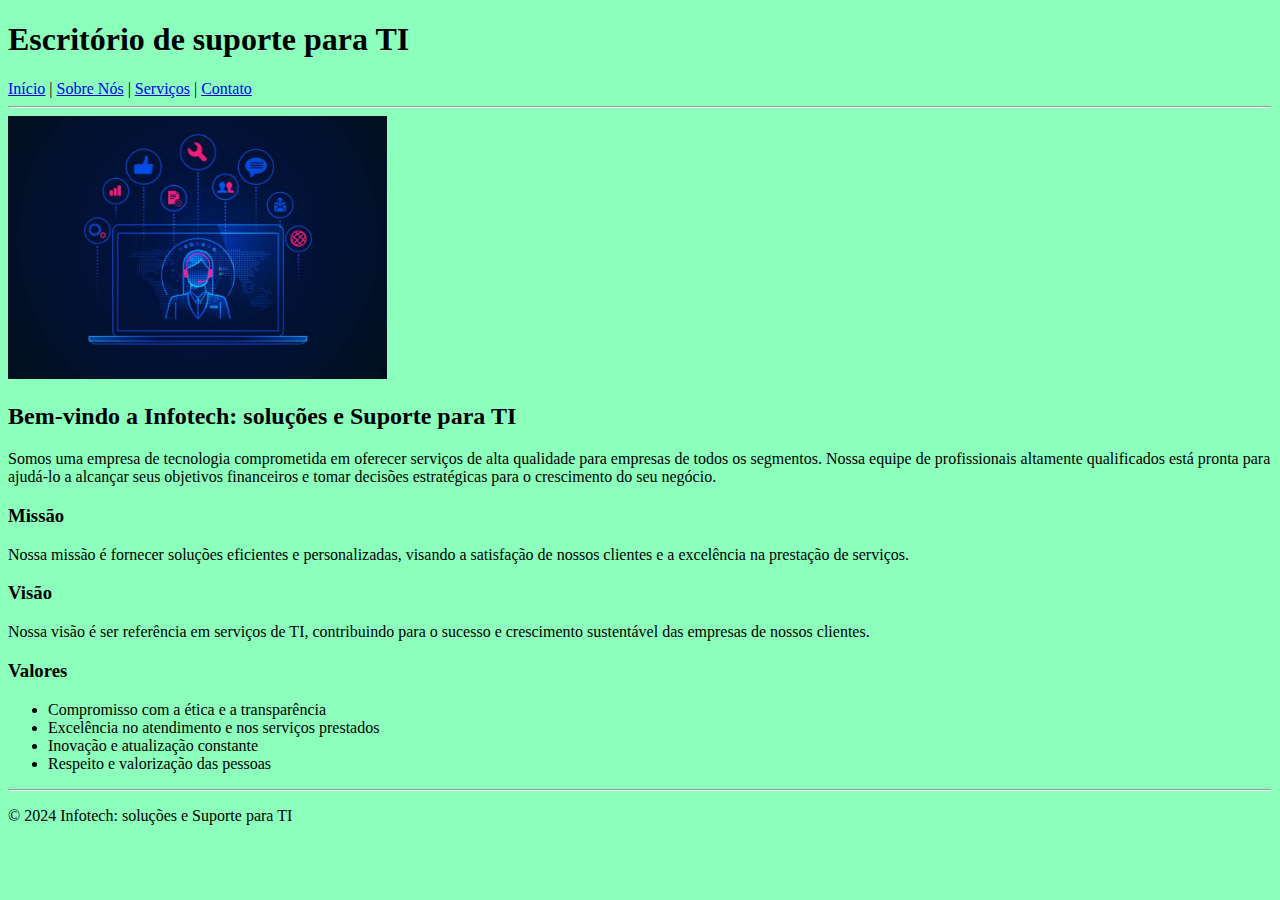
<file: Projeto/Pagina_inicial/index.html>
<!DOCTYPE html>
<html lang="pt-BR">
  <head>
    <meta charset="UTF-8" />
    <meta name="viewport" content="width=device-width, initial-scale=1.0" />
    <meta name="description" content="Páginas para aula." />
    <meta name="keywords" content="Desenvolimento BackEnd" />
    <meta name="author" content="Brayan Fernandes" />
    <link href="../CSS/style.css" rel="stylesheet" />

    <title>ATIVIDADE HTML/GIT</title>
  </head>

  <body>
    <header>
      <h1>Escritório de suporte para TI</h1>
      <nav>
        <a href="../Pagina_inicial/index.html">Início</a> |
        <a href="../sobre/sobre.html">Sobre Nós</a> |
        <a href="../servicos/servico.html">Serviços</a> |
        <a href="../contato/contato.html">Contato</a>
      </nav>
    </header>

    <hr />

    <main>
      <img
        src="../images/GettyImages-1136343736-1-1.jpg"
        width="100%"
        height="auto"
        class="img"
      />
      <h2>Bem-vindo a Infotech: soluções e Suporte para TI</h2>
      <p>
        Somos uma empresa de tecnologia comprometida em oferecer serviços de
        alta qualidade para empresas de todos os segmentos. Nossa equipe de
        profissionais altamente qualificados está pronta para ajudá-lo a
        alcançar seus objetivos financeiros e tomar decisões estratégicas para o
        crescimento do seu negócio.
      </p>
      <article>
        <h3>Missão</h3>
        <p>
          Nossa missão é fornecer soluções eficientes e personalizadas, visando
          a satisfação de nossos clientes e a excelência na prestação de
          serviços.
        </p>
      </article>
      <article>
        <h3>Visão</h3>
        <p>
          Nossa visão é ser referência em serviços de TI, contribuindo para o
          sucesso e crescimento sustentável das empresas de nossos clientes.
        </p>
      </article>
      <article>
        <h3>Valores</h3>
        <ul>
          <li>Compromisso com a ética e a transparência</li>
          <li>Excelência no atendimento e nos serviços prestados</li>
          <li>Inovação e atualização constante</li>
          <li>Respeito e valorização das pessoas</li>
        </ul>
      </article>
    </main>

    <hr />

    <footer>
      <p>&copy; 2024 Infotech: soluções e Suporte para TI</p>
    </footer>
  </body>
</html>
</file>
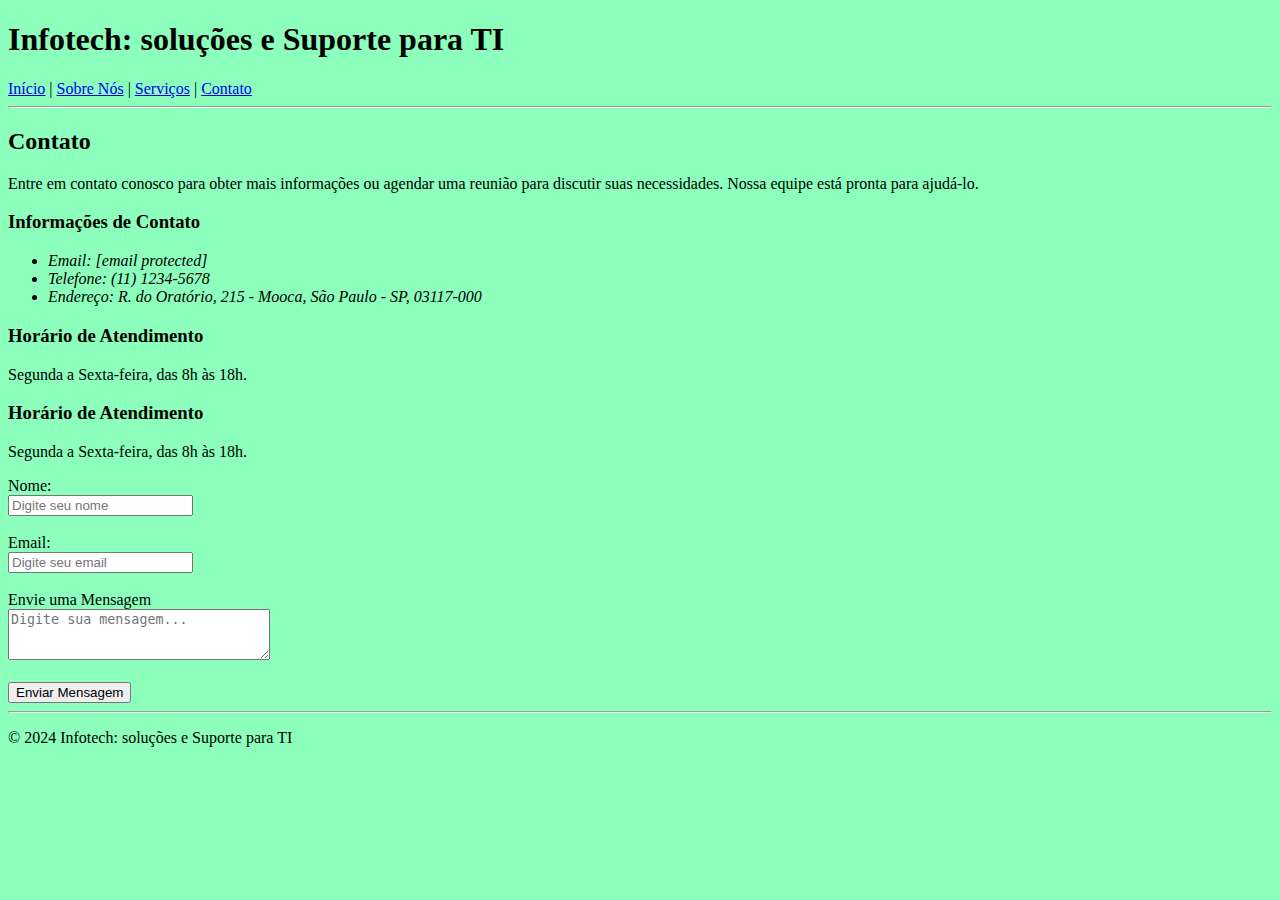
<file: Projeto/contato/contato.html>
<!DOCTYPE html>
<html lang="pt-BR">
  <head>
    <meta charset="UTF-8" />
    <meta name="viewport" content="width=device-width, initial-scale=1.0" />
    <meta name="description" content="Páginas para aula." />
    <meta
      name="keywords"
      content="Desenvolimento BackEnd"
    />
    <meta name="author" content="Brayan Fernandes" />
    <link href="../CSS/style.css" rel="stylesheet">

    <title>ATIVIDADE HTML/GIT</title>
  </head>

  <body>
    <header>
      <h1>Infotech: soluções e Suporte para TI</h1>
      <nav>
        <a href="../Pagina_inicial/index.html">Início</a> |
        <a href="../sobre/sobre.html">Sobre Nós</a> |
        <a href="../servicos/servico.html">Serviços</a> |
        <a href="../contato/contato.html">Contato</a>
      </nav>
    </header>

    <hr />

    <main>
      <h2>Contato</h2>
      <p>
        Entre em contato conosco para obter mais informações ou agendar uma
        reunião para discutir suas necessidades. Nossa equipe está
        pronta para ajudá-lo.
      </p>

      <article>
        <h3>Informações de Contato</h3>
        <ul>
          <li><em>Email: [email protected]</em></li>
          <li><em>Telefone: (11) 1234-5678</em></li>
          <li><em>Endereço: R. do Oratório, 215 - Mooca, São Paulo - SP, 03117-000</em></li>
        </ul>
      </article>

      <article>
        <h3>Horário de Atendimento</h3>
        <p>Segunda a Sexta-feira, das 8h às 18h.</p>
      </article>

      <article>
        <h3>Horário de Atendimento</h3>
        <p>Segunda a Sexta-feira, das 8h às 18h.</p>
      </article>

      <form>
        <label for="nome">Nome: </label>
        <br />
        <input
          type="text"
          id="nome"
          name="nome"
          placeholder="Digite seu nome"
          required
        />
        <br /><br />

        <label for="email">Email: </label>
        <br />
        <input
          type="email"
          id="email"
          name="email"
          placeholder="Digite seu email"
          required
        />
        <br /><br />

        <label for="mensagem">Envie uma Mensagem</label>
        <br />
        <textarea
          name="mensagem"
          id="mensagem"
          cols="30"
          rows="3"
          placeholder="Digite sua mensagem..."
        ></textarea>
        <br /><br />
        <input type="submit" value="Enviar Mensagem" />
      </form>
    </main>

    <hr />

    <footer>
      <p>&copy; 2024 Infotech: soluções e Suporte para TI</p>
    </footer>
  </body>
</html>
</file>
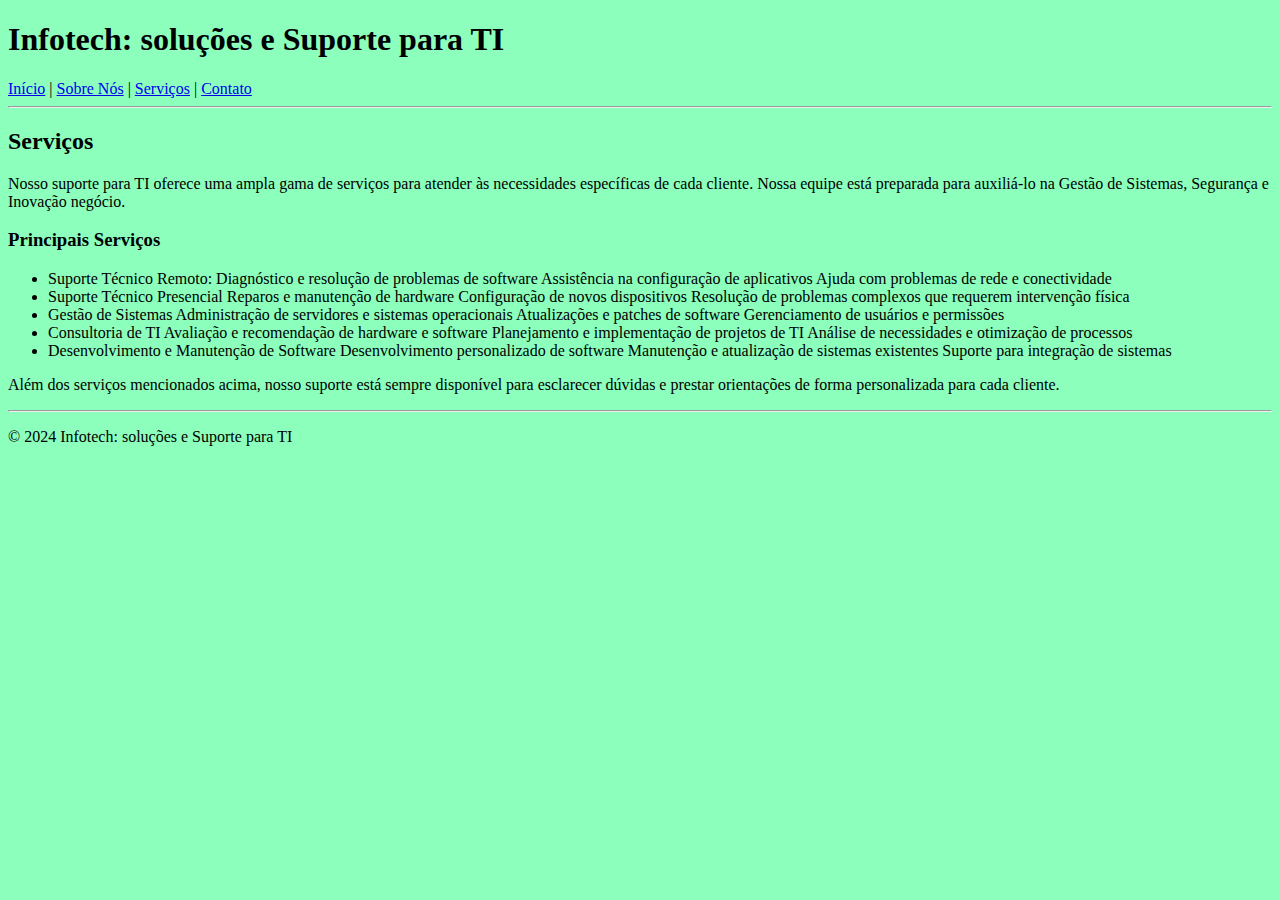
<file: Projeto/servicos/servico.html>
<!DOCTYPE html>
<html lang="pt-BR">
  <head>
    <meta charset="UTF-8" />
    <meta name="viewport" content="width=device-width, initial-scale=1.0" />
    <meta name="description" content="Páginas para aula." />
    <meta
      name="keywords"
      content="Desenvolimento BackEnd"
    />
    <meta name="author" content="Brayan Fernandes" />
    <link href="../CSS/style.css" rel="stylesheet">

    <title>ATIVIDADE HTML/GIT</title>
  </head>

  <body>
    <header>
      <h1>Infotech: soluções e Suporte para TI</h1>
      <nav>
        <a href="../Pagina_inicial/index.html">Início</a> |
        <a href="../sobre/sobre.html">Sobre Nós</a> |
        <a href="../servicos/servico.html">Serviços</a> |
        <a href="../contato/contato.html">Contato</a>
      </nav>
    </header>

    <hr />

    <main>
      <h2>Serviços</h2>
      <p>
        Nosso suporte para TI oferece uma ampla gama de serviços
        para atender às necessidades específicas de cada cliente. Nossa equipe
        está preparada para auxiliá-lo na Gestão de Sistemas, Segurança e Inovação 
        negócio.
      </p>
      <article>
        <h3>Principais Serviços</h3>
        <ul>
          <li>
            Suporte Técnico Remoto:

            Diagnóstico e resolução de problemas de software
            Assistência na configuração de aplicativos
            Ajuda com problemas de rede e conectividade
            
          </li>
          <li>
            Suporte Técnico Presencial

            Reparos e manutenção de hardware
            Configuração de novos dispositivos
            Resolução de problemas complexos que requerem intervenção física
          </li>
          <li>
            Gestão de Sistemas

            Administração de servidores e sistemas operacionais
            Atualizações e patches de software
            Gerenciamento de usuários e permissões
          </li>
          <li>
            Consultoria de TI

            Avaliação e recomendação de hardware e software
            Planejamento e implementação de projetos de TI
            Análise de necessidades e otimização de processos
          </li>
          <li>
            Desenvolvimento e Manutenção de Software

            Desenvolvimento personalizado de software
            Manutenção e atualização de sistemas existentes
            Suporte para integração de sistemas
          </li>
        </ul>
      </article>
      <article>
        <p>
          Além dos serviços mencionados acima, nosso suporte está sempre
          disponível para esclarecer dúvidas e prestar orientações de
          forma personalizada para cada cliente.
        </p>
      </article>
    </main>

    <hr />

    <footer>
      <p>&copy; 2024 Infotech: soluções e Suporte para TI</p>
    </footer>
  </body>
</html>
</file>
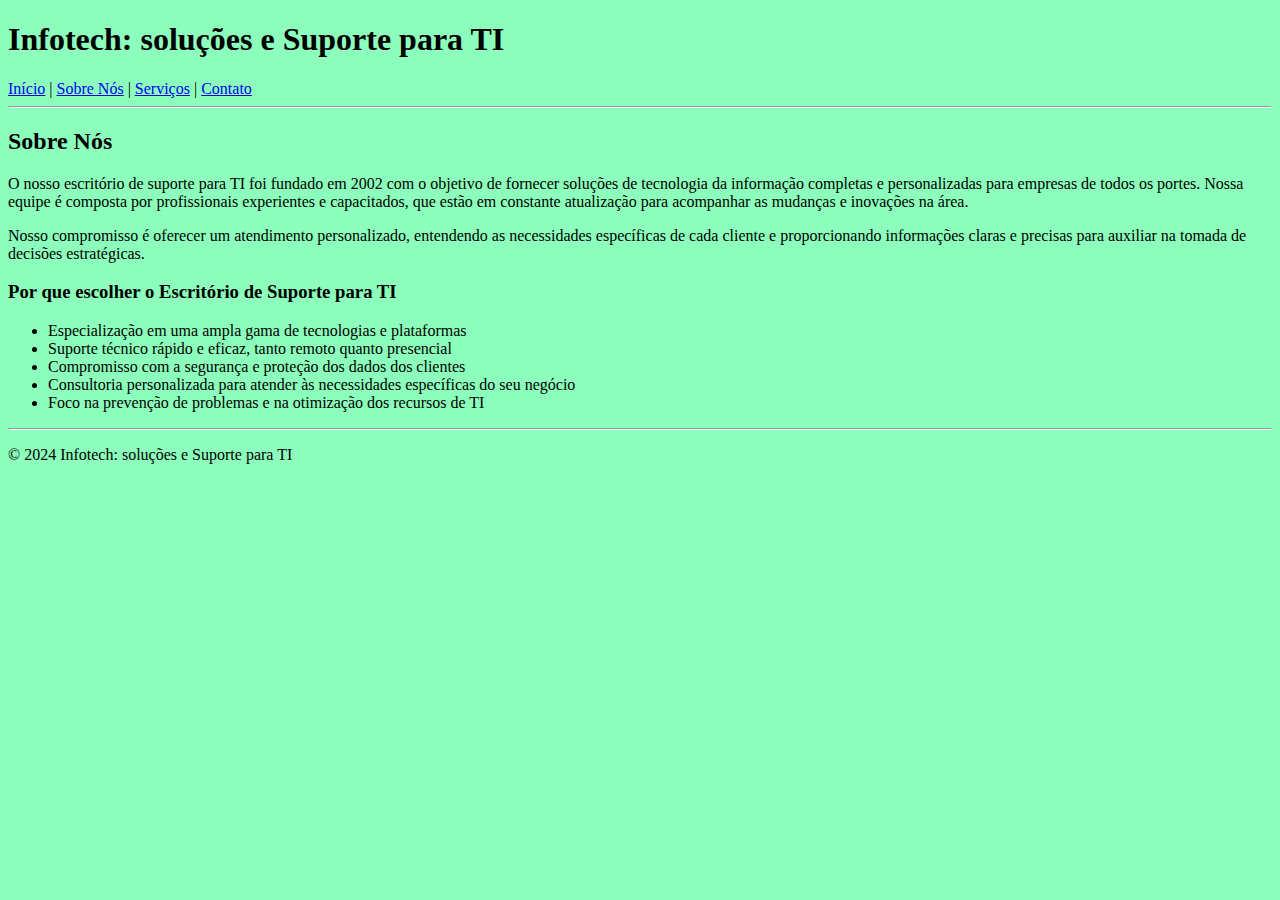
<file: Projeto/sobre/sobre.html>
<!DOCTYPE html>
<html lang="pt-BR">
  <head>
    <meta charset="UTF-8" />
    <meta name="viewport" content="width=device-width, initial-scale=1.0" />
    <meta name="description" content="Páginas para aula." />
    <meta name="keywords" content="Desenvolimento BackEnd" />
    <meta name="author" content="Brayan Fernandes" />
    <link href="../CSS/style.css" rel="stylesheet" />

    <title>ATIVIDADE HTML/GIT</title>
  </head>

  <body>
    <header>
      <h1>Infotech: soluções e Suporte para TI</h1>
      <nav>
        <a href="../Pagina_inicial/index.html">Início</a> |
        <a href="../sobre/sobre.html">Sobre Nós</a> |
        <a href="../servicos/servico.html">Serviços</a> |
        <a href="../contato/contato.html">Contato</a>
      </nav>
    </header>

    <hr />

    <main>
      <h2>Sobre Nós</h2>
      <p>
        O nosso escritório de suporte para TI foi fundado em 2002 com o objetivo
        de fornecer soluções de tecnologia da informação completas e
        personalizadas para empresas de todos os portes. Nossa equipe é composta
        por profissionais experientes e capacitados, que estão em constante
        atualização para acompanhar as mudanças e inovações na área.
      </p>
      <p>
        Nosso compromisso é oferecer um atendimento personalizado, entendendo as
        necessidades específicas de cada cliente e proporcionando informações
        claras e precisas para auxiliar na tomada de decisões estratégicas.
      </p>

      <article>
        <h3>Por que escolher o Escritório de Suporte para TI</h3>
        <ul>
          <li>Especialização em uma ampla gama de tecnologias e plataformas</li>
          <li>
            Suporte técnico rápido e eficaz, tanto remoto quanto presencial
          </li>
          <li>Compromisso com a segurança e proteção dos dados dos clientes</li>
          <li>
            Consultoria personalizada para atender às necessidades específicas
            do seu negócio
          </li>
          <li>
            Foco na prevenção de problemas e na otimização dos recursos de TI
          </li>
        </ul>
      </article>
    </main>

    <hr />

    <footer>
      <p>&copy; 2024 Infotech: soluções e Suporte para TI</p>
    </footer>
  </body>
</html>
</file>
<file: Projeto/CSS/style.css>
body {
  background-color: #71ffacd0;
}

.img {
  width: 30%; 
  height: auto; 
}
</file>
